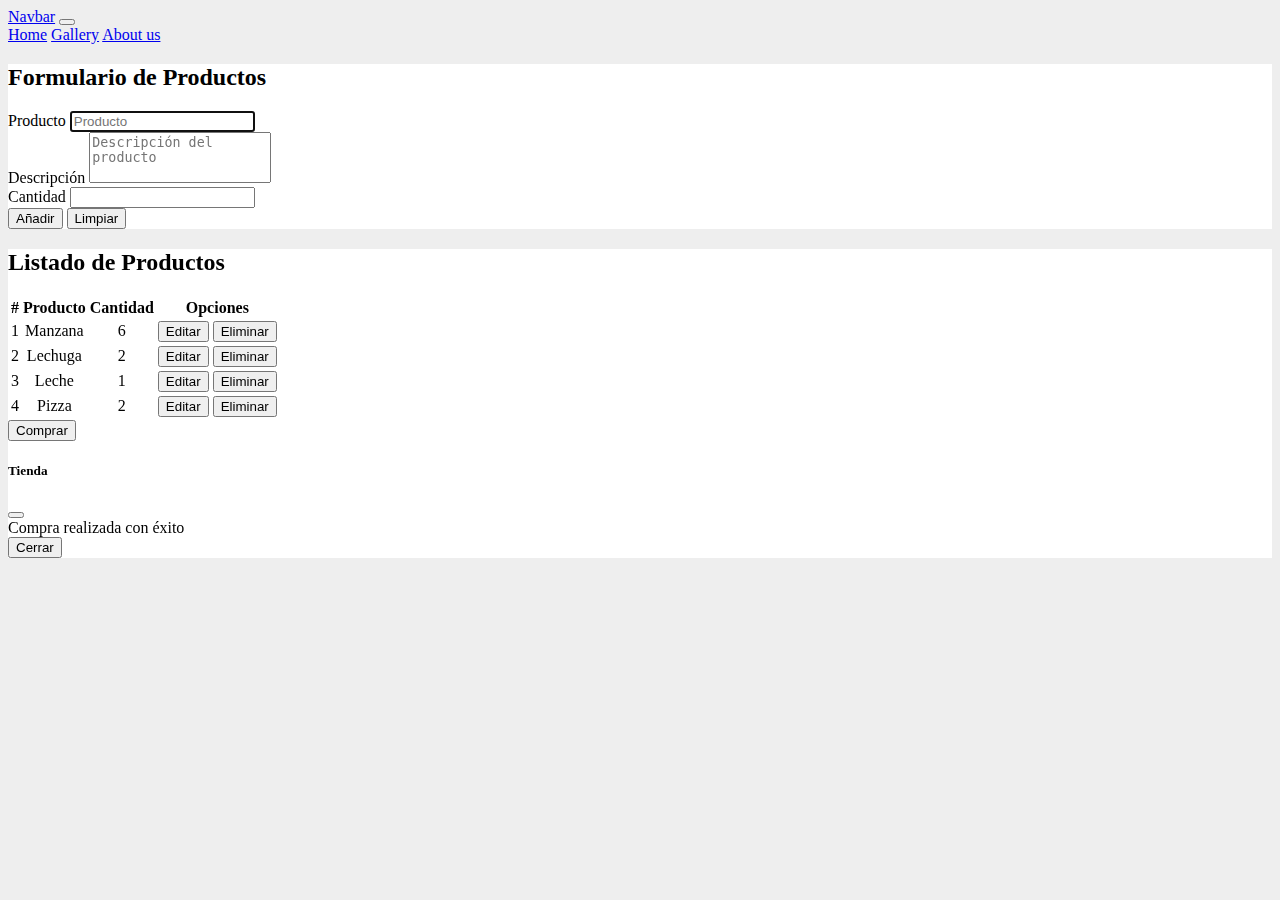
<file: index.html>
<!DOCTYPE html>
<html lang="en">
  <head>
    <meta charset="UTF-8" />
    <meta http-equiv="X-UA-Compatible" content="IE=edge" />
    <meta name="viewport" content="width=device-width, initial-scale=1.0" />
    <title>Interfaz</title>
    <!-- Bootstrap CSS-->
    <link
      href="https://cdn.jsdelivr.net/npm/bootstrap@5.1.3/dist/css/bootstrap.min.css"
      rel="stylesheet"
      integrity="sha384-1BmE4kWBq78iYhFldvKuhfTAU6auU8tT94WrHftjDbrCEXSU1oBoqyl2QvZ6jIW3"
      crossorigin="anonymous"
    />
    <!-- CSS-->
    <link rel="stylesheet" href="css/interfaz.css" />
    <!-- Bootstrap JS-->
    <script
      src="https://cdn.jsdelivr.net/npm/bootstrap@5.1.3/dist/js/bootstrap.bundle.min.js"
      integrity="sha384-ka7Sk0Gln4gmtz2MlQnikT1wXgYsOg+OMhuP+IlRH9sENBO0LRn5q+8nbTov4+1p"
      crossorigin="anonymous"
    ></script>
  </head>
  <body>
    <nav class="navbar navbar-expand-lg navbar-dark bg-dark">
      <div class="container-fluid">
        <a class="navbar-brand" href="#">Navbar</a>
        <button
          class="navbar-toggler"
          type="button"
          data-bs-toggle="collapse"
          data-bs-target="#navbarNavAltMarkup"
          aria-controls="navbarNavAltMarkup"
          aria-expanded="false"
          aria-label="Toggle navigation"
        >
          <span class="navbar-toggler-icon"></span>
        </button>
        <div class="collapse navbar-collapse" id="navbarNavAltMarkup">
          <div class="navbar-nav ms-auto">
            <a class="nav-link active" href="#">Home</a>
            <a class="nav-link" href="/gallery.html">Gallery</a>
            <a class="nav-link" href="#">About us</a>
          </div>
        </div>
      </div>
    </nav>

    <div class="container my-3">
      <div class="row">
        <div class="col-sm-12 col-md-4 col-lg-4 col-xl-4 py-4 bg-white">
          <h2>Formulario de Productos</h2>
          <form>
            <div class="mb-3">
              <label for="nombre" class="form-label">Producto</label>
              <input
                type="text"
                class="form-control"
                id="nombre"
                placeholder="Producto"
                autofocus
              />
            </div>
            <div class="mb-3">
              <label for="descripcion" class="form-label">Descripción</label>
              <textarea
                class="form-control"
                id="descripcion"
                placeholder="Descripción del producto"
                rows="3"
              ></textarea>
            </div>
            <div class="mb-3">
              <label for="programadores" class="form-label">Cantidad</label>
              <input type="number" class="form-control" id="programadores" />
            </div>
            <div class="d-grid gap-2">
              <button class="btn btn-success">Añadir</button>
              <button class="btn btn-secondary">Limpiar</button>
            </div>
          </form>
        </div>
        <div class="col-sm-12 col-md-8 col-lg-8 col-xl-8 py-4 bg-white">
          <h2>Listado de Productos</h2>
          <table class="table table-light table-striped">
            <thead>
              <tr>
                <th class="center">#</th>
                <th class="center">Producto</th>
                <th class="center">Cantidad</th>
                <th class="center">Opciones</th>
              </tr>
            </thead>
            <tbody>
              <tr>
                <td class="center">1</td>
                <td class="center">Manzana</td>
                <td class="center">6</td>
                <td class="center">
                  <button class="btn btn-primary btn-sm">Editar</button>
                  <button class="btn btn-danger btn-sm">Eliminar</button>
                </td>
              </tr>
              <tr>
                <td class="center">2</td>
                <td class="center">Lechuga</td>
                <td class="center">2</td>
                <td class="center">
                  <button class="btn btn-primary btn-sm">Editar</button>
                  <button class="btn btn-danger btn-sm">Eliminar</button>
                </td>
              </tr>
              <tr>
                <td class="center">3</td>
                <td class="center">Leche</td>
                <td class="center">1</td>
                <td class="center">
                  <button class="btn btn-primary btn-sm">Editar</button>
                  <button class="btn btn-danger btn-sm">Eliminar</button>
                </td>
              </tr>
              <tr>
                <td class="center">4</td>
                <td class="center">Pizza</td>
                <td class="center">2</td>
                <td class="center">
                  <button class="btn btn-primary btn-sm">Editar</button>
                  <button class="btn btn-danger btn-sm">Eliminar</button>
                </td>
              </tr>
            </tbody>
          </table>
          <div class="d-grid justify-content-md-end">
            <!-- Button trigger modal -->
            <button
              type="button"
              class="btn btn-success"
              data-bs-toggle="modal"
              data-bs-target="#exampleModal"
            >
              Comprar
            </button>
          </div>
          <!-- Modal -->
          <div
            class="modal fade"
            id="exampleModal"
            tabindex="-1"
            aria-labelledby="exampleModalLabel"
            aria-hidden="true"
          >
            <div class="modal-dialog">
              <div class="modal-content">
                <div class="modal-header">
                  <h5 class="modal-title" id="exampleModalLabel">Tienda</h5>
                  <button
                    type="button"
                    class="btn-close"
                    data-bs-dismiss="modal"
                    aria-label="Close"
                  ></button>
                </div>
                <div class="modal-body">Compra realizada con éxito</div>
                <div class="modal-footer">
                  <button
                    type="button"
                    class="btn btn-secondary"
                    data-bs-dismiss="modal"
                  >
                    Cerrar
                  </button>
                </div>
              </div>
            </div>
          </div>
          <!-- Modal -->
        </div>
      </div>
    </div>
  </body>
</html>
</file>
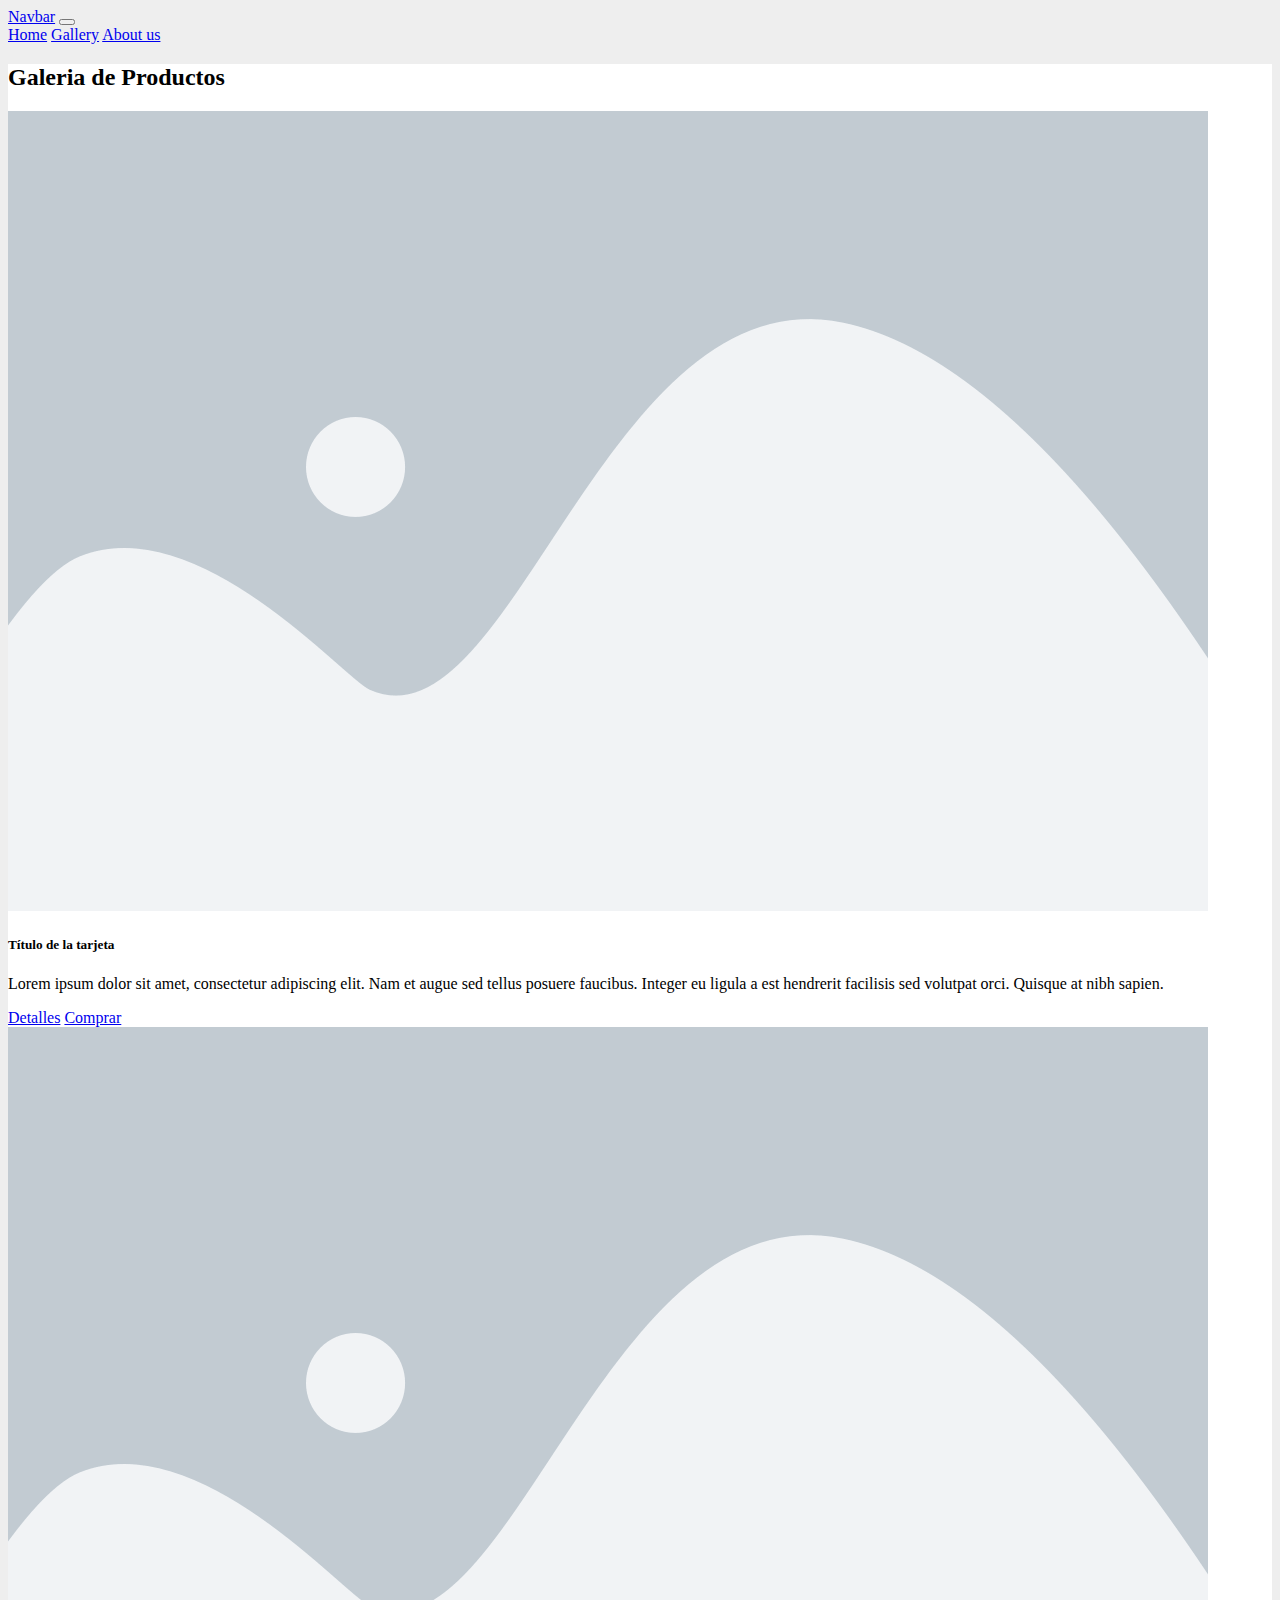
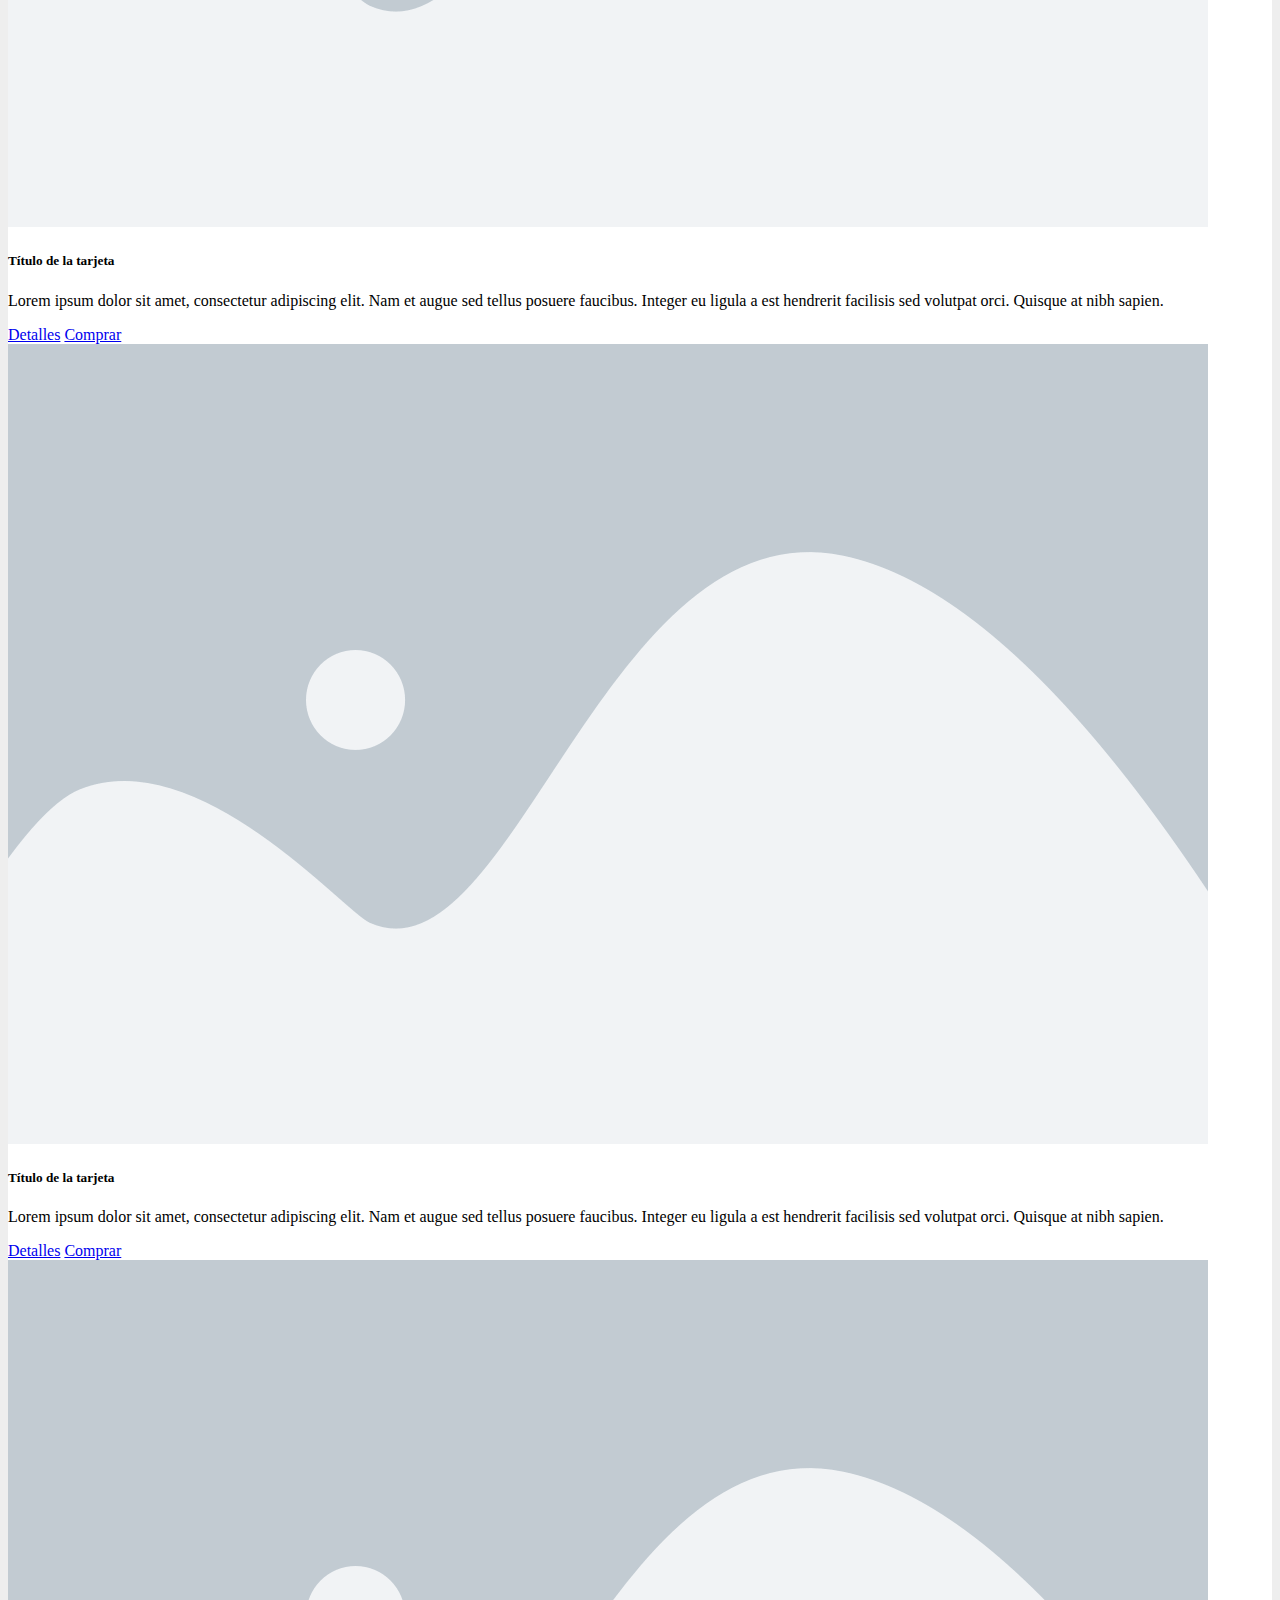
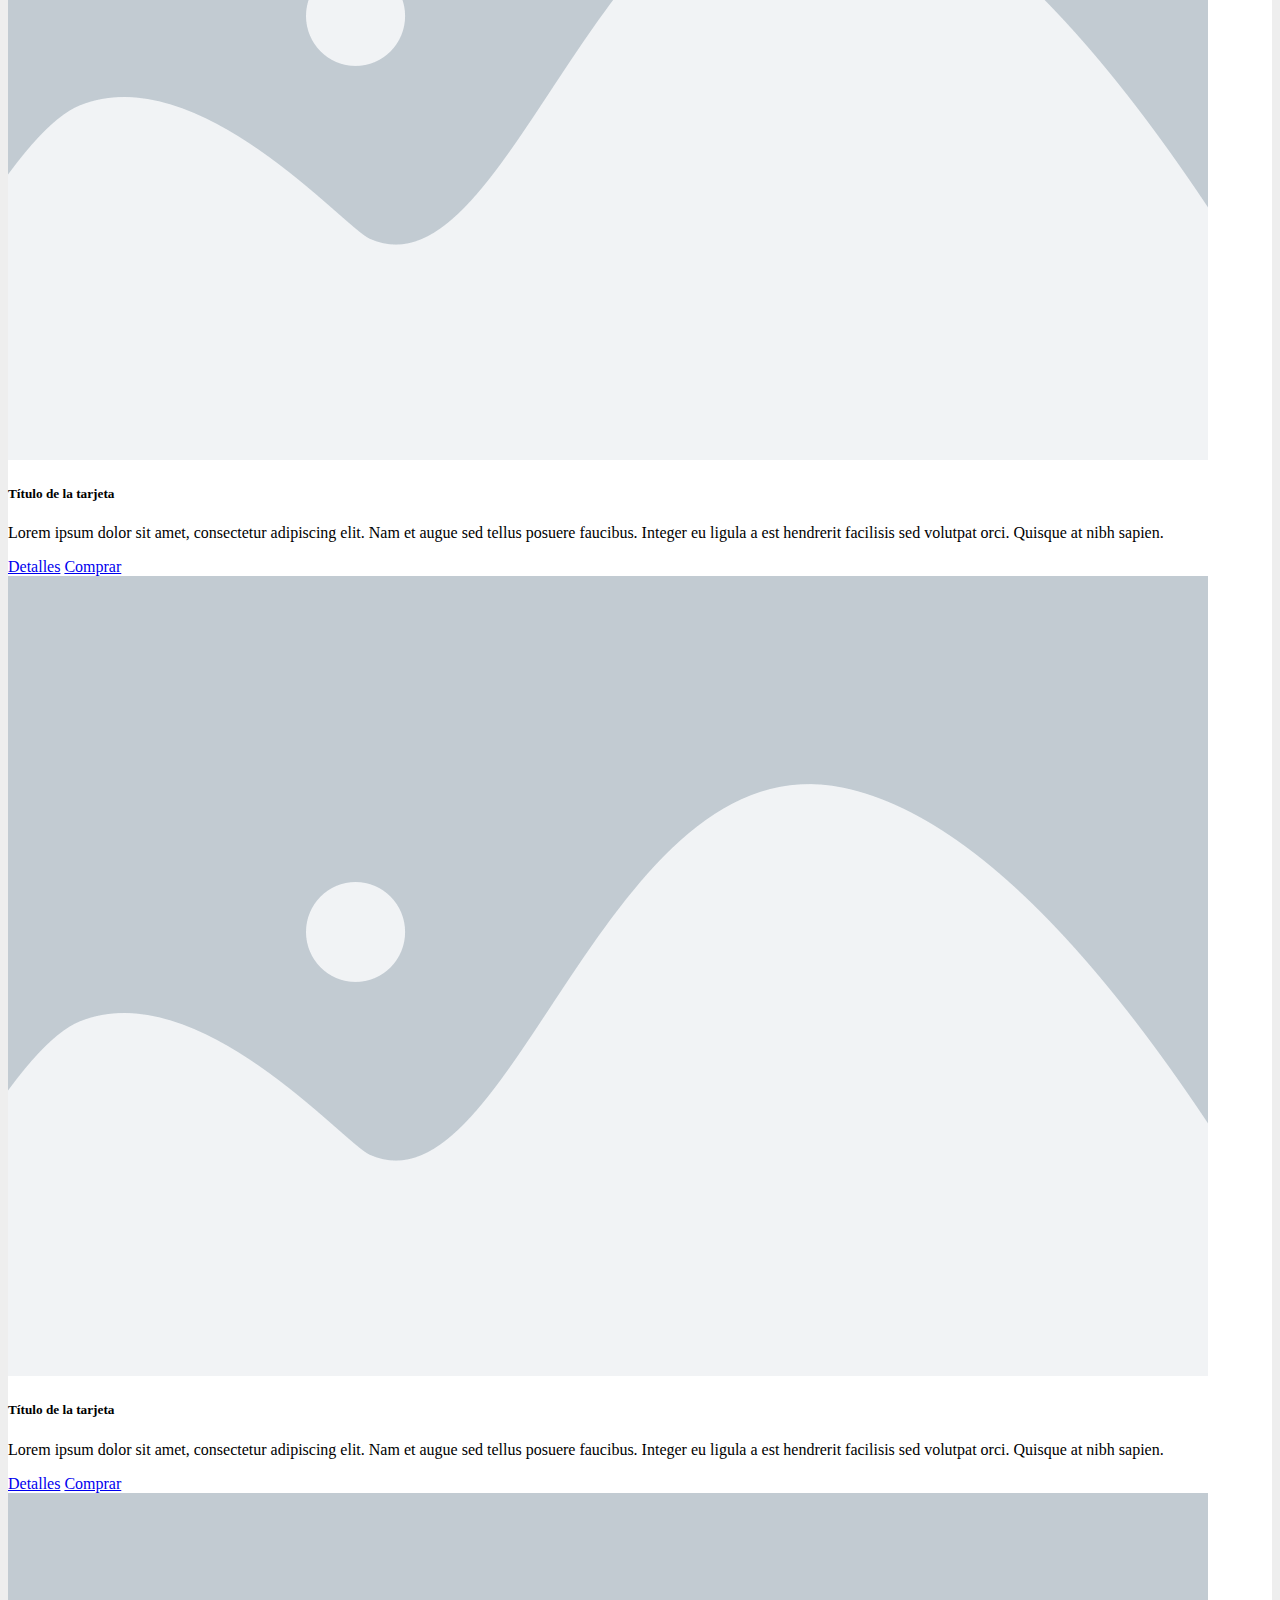
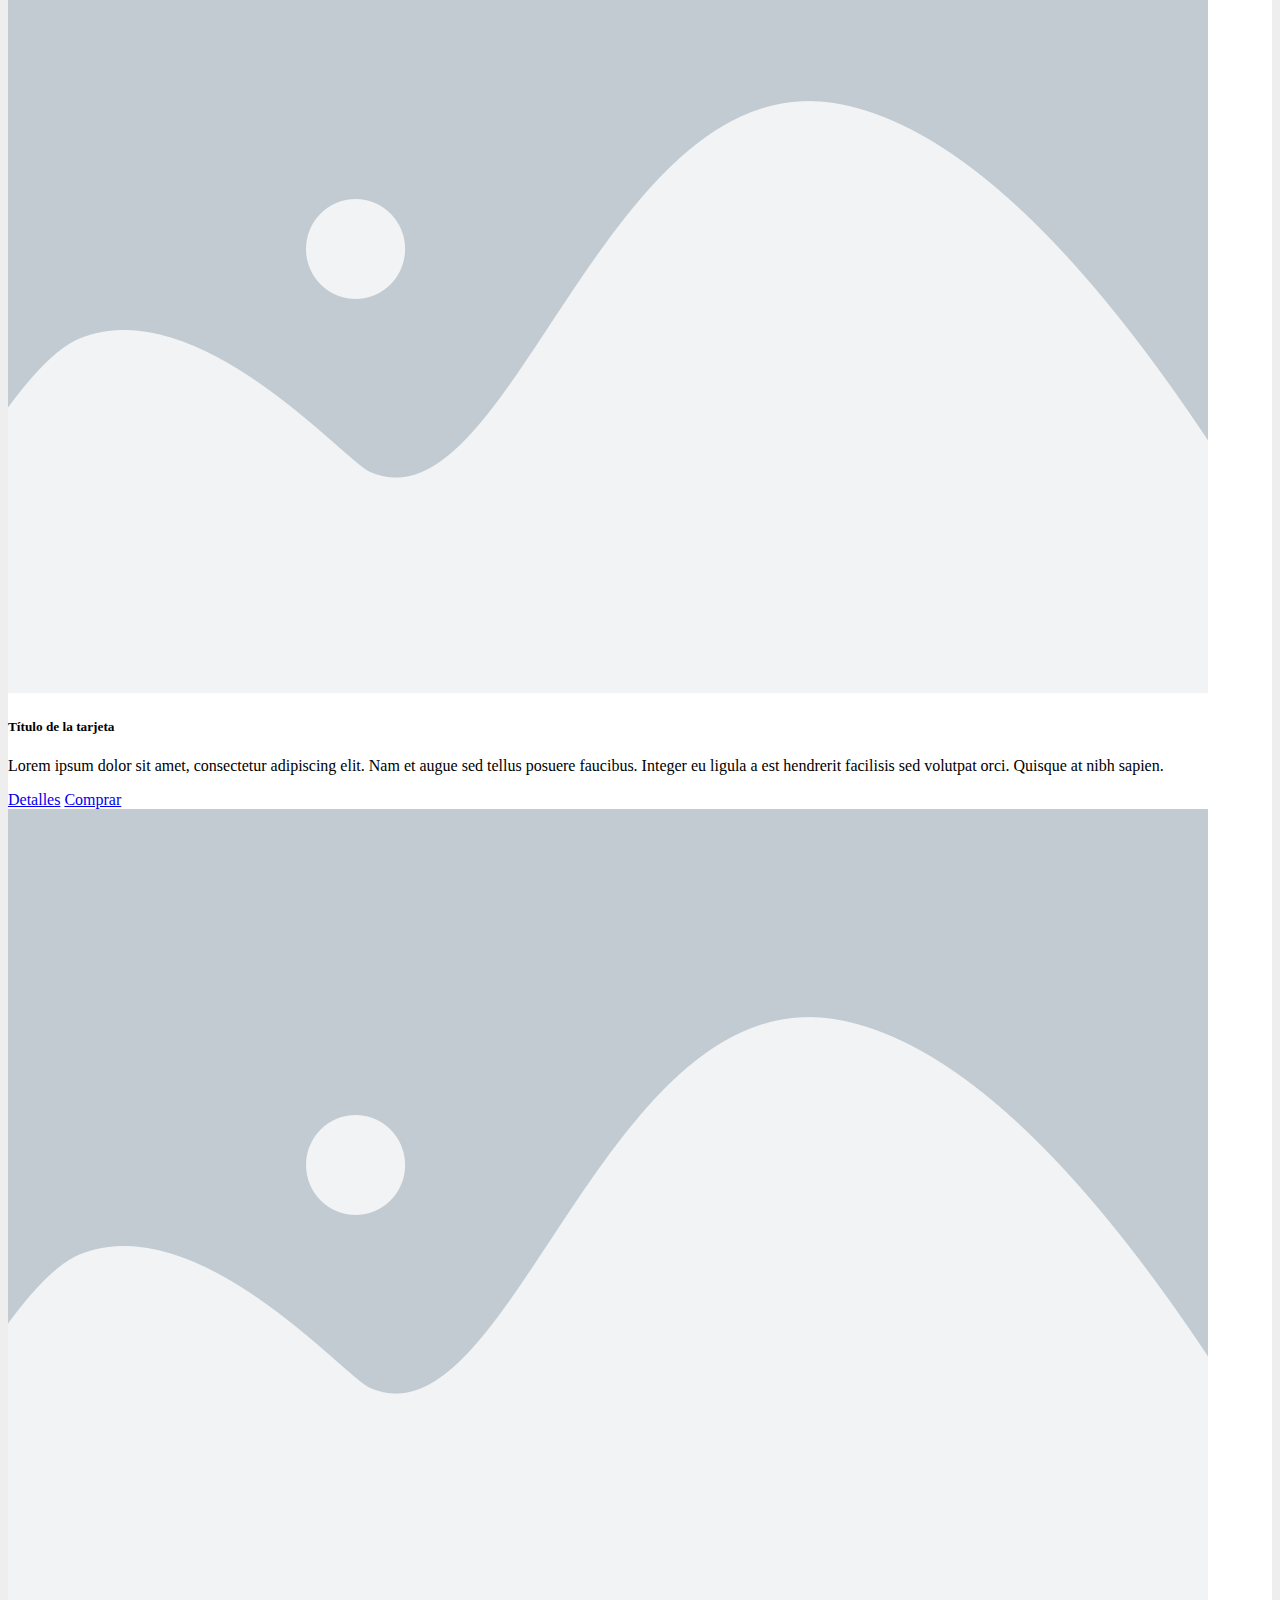
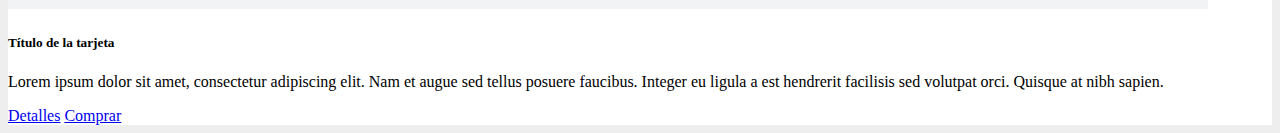
<file: gallery.html>
<!DOCTYPE html>
<html lang="en">
  <head>
    <meta charset="UTF-8" />
    <meta http-equiv="X-UA-Compatible" content="IE=edge" />
    <meta name="viewport" content="width=device-width, initial-scale=1.0" />
    <title>Galeria de productos</title>
    <!-- Bootstrap CSS-->
    <link
      href="https://cdn.jsdelivr.net/npm/bootstrap@5.1.3/dist/css/bootstrap.min.css"
      rel="stylesheet"
      integrity="sha384-1BmE4kWBq78iYhFldvKuhfTAU6auU8tT94WrHftjDbrCEXSU1oBoqyl2QvZ6jIW3"
      crossorigin="anonymous"
    />
    <!-- CSS-->
    <link rel="stylesheet" href="css/interfaz.css" />
    <!-- Bootstrap JS-->
    <script
      src="https://cdn.jsdelivr.net/npm/bootstrap@5.1.3/dist/js/bootstrap.bundle.min.js"
      integrity="sha384-ka7Sk0Gln4gmtz2MlQnikT1wXgYsOg+OMhuP+IlRH9sENBO0LRn5q+8nbTov4+1p"
      crossorigin="anonymous"
    ></script>
  </head>
  <body>
    <nav class="navbar navbar-expand-lg navbar-dark bg-dark">
      <div class="container-fluid">
        <a class="navbar-brand" href="#">Navbar</a>
        <button
          class="navbar-toggler"
          type="button"
          data-bs-toggle="collapse"
          data-bs-target="#navbarNavAltMarkup"
          aria-controls="navbarNavAltMarkup"
          aria-expanded="false"
          aria-label="Toggle navigation"
        >
          <span class="navbar-toggler-icon"></span>
        </button>
        <div class="collapse navbar-collapse" id="navbarNavAltMarkup">
          <div class="navbar-nav ms-auto">
            <a class="nav-link" href="/index.html">Home</a>
            <a class="nav-link active" href="#">Gallery</a>
            <a class="nav-link" href="#">About us</a>
          </div>
        </div>
      </div>
    </nav>

    <div class="container my-3">
      <div class="row">
        <div class="col py-4 bg-white">
          <h2>Galeria de Productos</h2>
          <div
            class="row row-cols-1 row-cols-lg-4 row-cols-md-3 row-cols-sm-2 g-4"
          >
            <div class="col">
              <div class="card h-100">
                <img
                  src="./images/placeholder-1.png"
                  class="card-img-top"
                  alt="..."
                />
                <div class="card-body">
                  <h5 class="card-title">Título de la tarjeta</h5>
                  <p class="card-text">
                    Lorem ipsum dolor sit amet, consectetur adipiscing elit. Nam
                    et augue sed tellus posuere faucibus. Integer eu ligula a
                    est hendrerit facilisis sed volutpat orci. Quisque at nibh
                    sapien.
                  </p>
                  <a href="#" class="btn btn-primary">Detalles</a>
                  <a href="#" class="btn btn-success">Comprar</a>
                </div>
              </div>
            </div>
            <div class="col">
              <div class="card h-100">
                <img
                  src="./images/placeholder-1.png"
                  class="card-img-top"
                  alt="..."
                />
                <div class="card-body">
                  <h5 class="card-title">Título de la tarjeta</h5>
                  <p class="card-text">
                    Lorem ipsum dolor sit amet, consectetur adipiscing elit. Nam
                    et augue sed tellus posuere faucibus. Integer eu ligula a
                    est hendrerit facilisis sed volutpat orci. Quisque at nibh
                    sapien.
                  </p>
                  <a href="#" class="btn btn-primary">Detalles</a>
                  <a href="#" class="btn btn-success">Comprar</a>
                </div>
              </div>
            </div>
            <div class="col">
              <div class="card h-100">
                <img
                  src="./images/placeholder-1.png"
                  class="card-img-top"
                  alt="..."
                />
                <div class="card-body">
                  <h5 class="card-title">Título de la tarjeta</h5>
                  <p class="card-text">
                    Lorem ipsum dolor sit amet, consectetur adipiscing elit. Nam
                    et augue sed tellus posuere faucibus. Integer eu ligula a
                    est hendrerit facilisis sed volutpat orci. Quisque at nibh
                    sapien.
                  </p>
                  <a href="#" class="btn btn-primary">Detalles</a>
                  <a href="#" class="btn btn-success">Comprar</a>
                </div>
              </div>
            </div>
            <div class="col">
              <div class="card h-100">
                <img
                  src="./images/placeholder-1.png"
                  class="card-img-top"
                  alt="..."
                />
                <div class="card-body">
                  <h5 class="card-title">Título de la tarjeta</h5>
                  <p class="card-text">
                    Lorem ipsum dolor sit amet, consectetur adipiscing elit. Nam
                    et augue sed tellus posuere faucibus. Integer eu ligula a
                    est hendrerit facilisis sed volutpat orci. Quisque at nibh
                    sapien.
                  </p>
                  <a href="#" class="btn btn-primary">Detalles</a>
                  <a href="#" class="btn btn-success">Comprar</a>
                </div>
              </div>
            </div>
            <div class="col">
              <div class="card h-100">
                <img
                  src="./images/placeholder-1.png"
                  class="card-img-top"
                  alt="..."
                />
                <div class="card-body">
                  <h5 class="card-title">Título de la tarjeta</h5>
                  <p class="card-text">
                    Lorem ipsum dolor sit amet, consectetur adipiscing elit. Nam
                    et augue sed tellus posuere faucibus. Integer eu ligula a
                    est hendrerit facilisis sed volutpat orci. Quisque at nibh
                    sapien.
                  </p>
                  <a href="#" class="btn btn-primary">Detalles</a>
                  <a href="#" class="btn btn-success">Comprar</a>
                </div>
              </div>
            </div>
            <div class="col">
              <div class="card h-100">
                <img
                  src="./images/placeholder-1.png"
                  class="card-img-top"
                  alt="..."
                />
                <div class="card-body">
                  <h5 class="card-title">Título de la tarjeta</h5>
                  <p class="card-text">
                    Lorem ipsum dolor sit amet, consectetur adipiscing elit. Nam
                    et augue sed tellus posuere faucibus. Integer eu ligula a
                    est hendrerit facilisis sed volutpat orci. Quisque at nibh
                    sapien.
                  </p>
                  <a href="#" class="btn btn-primary">Detalles</a>
                  <a href="#" class="btn btn-success">Comprar</a>
                </div>
              </div>
            </div>
            <div class="col">
              <div class="card h-100">
                <img
                  src="./images/placeholder-1.png"
                  class="card-img-top"
                  alt="..."
                />
                <div class="card-body">
                  <h5 class="card-title">Título de la tarjeta</h5>
                  <p class="card-text">
                    Lorem ipsum dolor sit amet, consectetur adipiscing elit. Nam
                    et augue sed tellus posuere faucibus. Integer eu ligula a
                    est hendrerit facilisis sed volutpat orci. Quisque at nibh
                    sapien.
                  </p>
                  <a href="#" class="btn btn-primary">Detalles</a>
                  <a href="#" class="btn btn-success">Comprar</a>
                </div>
              </div>
            </div>
          </div>
        </div>
      </div>
    </div>
  </body>
</html>
</file>
<file: css/interfaz.css>
body {
  background: #eee;
}

.bg-white {
  background-color: #ffffff;
}

#descripcion {
  resize: none;
}

.center {
  text-align: center;
  vertical-align: middle;
}
</file>
